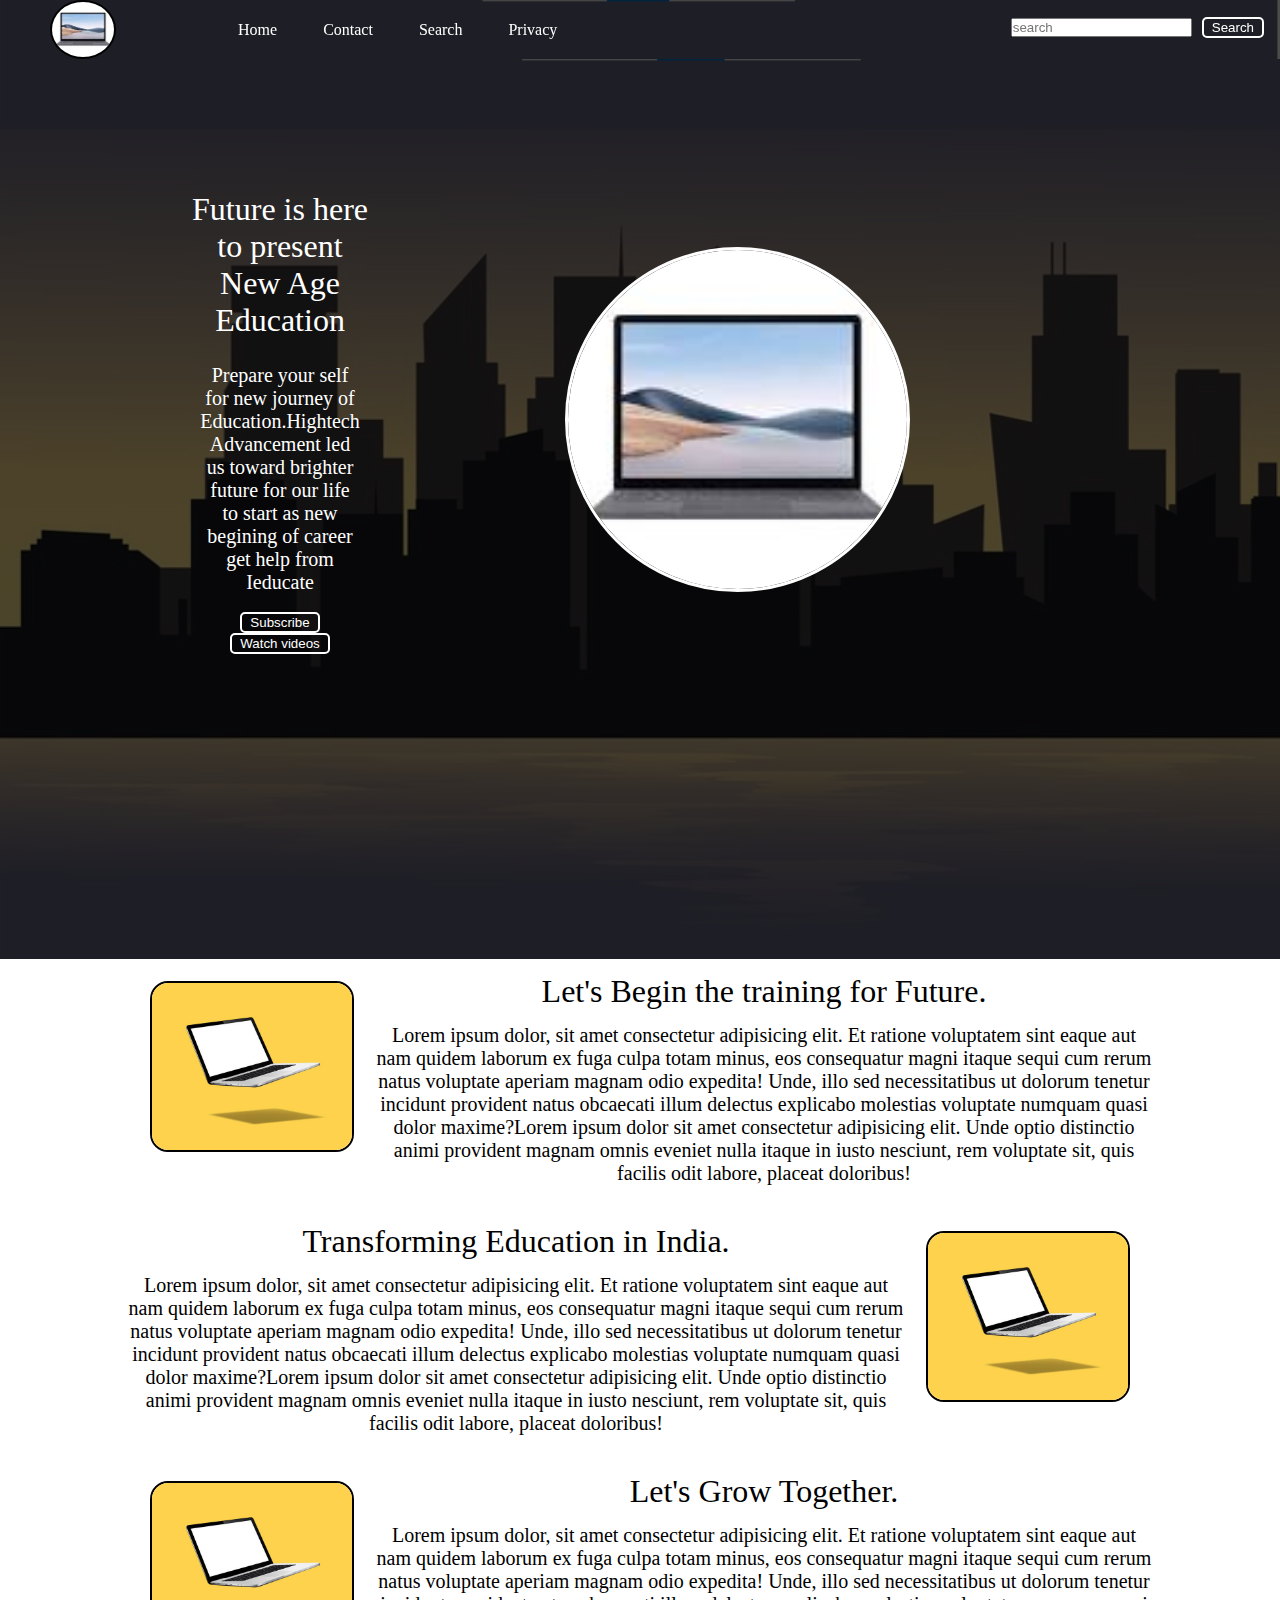
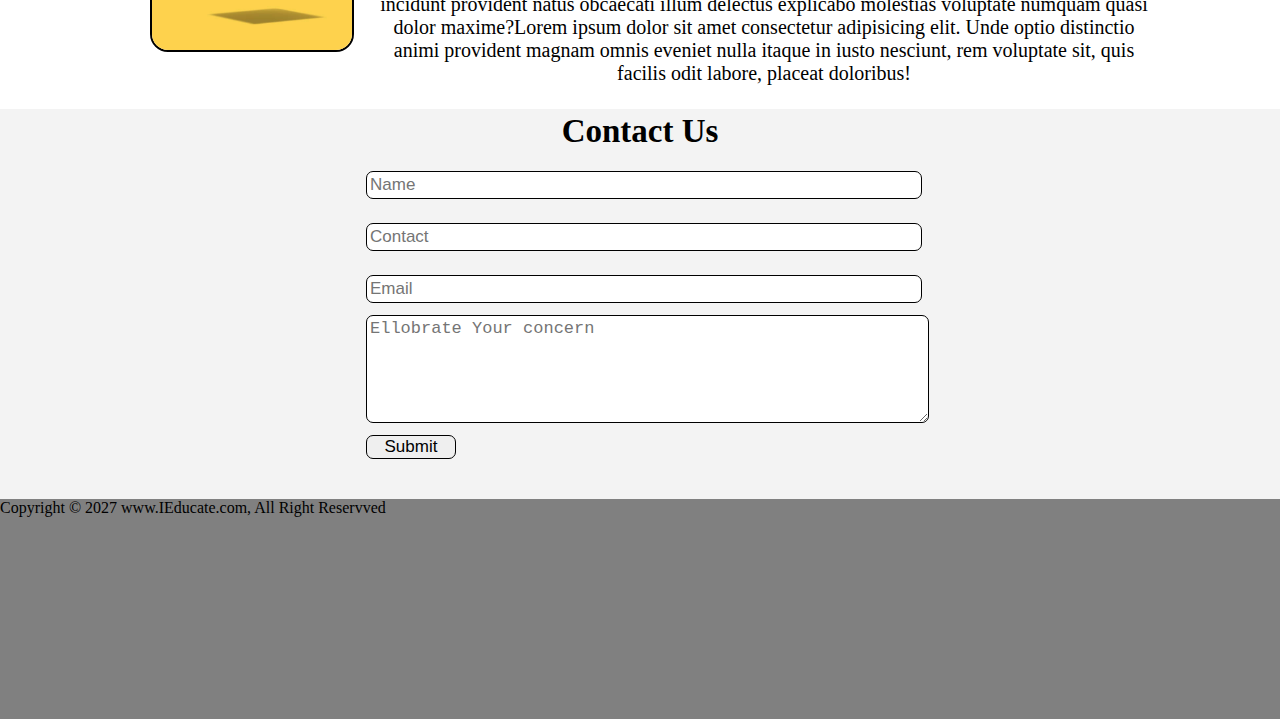
<file: index.html>
<!DOCTYPE html>
<html lang="en">

<head>
    <meta charset="UTF-8">
    <meta http-equiv="X-UA-Compatible" content="IE=edge">
    <meta name="viewport" content="width=device-width, initial-scale=1.0">
    <title>iEducate website-using HTML,CSS,JAVASCRIPT</title>
    <link rel="stylesheet" href="style.css">
</head>

<body>
    <nav class="navbar background">
        <div class="navbar-list">
            <img src="logo.jpg" alt="Laptop logo" class="logo">
            <ul>
                <li><a href="#Home">Home</a></li>
                <li><a href="#Contact">Contact</a></li>
                <li><a href="#Search">Search</a></li>
                <li><a href="#Privacy">Privacy</a></li>
            </ul>
        </div>
        <div class="nav-btn">
            <input type="text" placeholder="search">
            <button class="buttons">Search</button>
        </div>
    </nav>

    <section class="background firstsection">
        <!-- <img src="bg.png" alt="backgroundi img" class="background-img"> -->
        <div class="main-box">
            <div class="firsthalf">
                <p class="big-text">Future is here to present New Age Education</p>
                <p class="small-text">Prepare your self for new journey of Education.Hightech Advancement led us
                    toward brighter future for our life to start as new begining of career get help from Ieducate</p>
                <div class="btn">
                    <button class="buttons">Subscribe</button>
                    <button class="buttons">Watch videos</button>
                </div>
            </div>
            <div class="secondhalf">
                <img src="logo.jpg" alt="logo1">
            </div>
        </div>
    </section>

    <section class="section">
        <div><img src="logo1.jpg" alt="Laptop logo"></div>
        <div class="first">
            <p class="heading">
                Let's Begin the training for Future.
            </p>
            <p class="paras">
                Lorem ipsum dolor, sit amet consectetur adipisicing elit. Et ratione voluptatem sint eaque aut nam
                quidem laborum ex fuga culpa totam minus, eos consequatur magni itaque sequi cum rerum natus voluptate
                aperiam magnam odio expedita! Unde, illo sed necessitatibus ut dolorum tenetur incidunt provident natus
                obcaecati illum delectus explicabo molestias voluptate numquam quasi dolor maxime?Lorem ipsum dolor sit
                amet consectetur adipisicing elit. Unde optio distinctio animi provident magnam omnis eveniet nulla
                itaque in iusto nesciunt, rem voluptate sit, quis facilis odit labore, placeat doloribus!
            </p>
        </div>
    </section>

    <section class="section section-left">
        <div><img src="logo1.jpg" alt="Laptop logo"></div>
        <div class="second">
            <p class="heading">
                Transforming Education in India.
            </p>
            <p class="paras">
                Lorem ipsum dolor, sit amet consectetur adipisicing elit. Et ratione voluptatem sint eaque aut nam
                quidem laborum ex fuga culpa totam minus, eos consequatur magni itaque sequi cum rerum natus voluptate
                aperiam magnam odio expedita! Unde, illo sed necessitatibus ut dolorum tenetur incidunt provident natus
                obcaecati illum delectus explicabo molestias voluptate numquam quasi dolor maxime?Lorem ipsum dolor sit
                amet consectetur adipisicing elit. Unde optio distinctio animi provident magnam omnis eveniet nulla
                itaque in iusto nesciunt, rem voluptate sit, quis facilis odit labore, placeat doloribus!
            </p>
        </div>
    </section>

    <section class="section">
        <div><img src="logo1.jpg" alt="Laptop logo"></div>
        <div class="third">
            <p class="heading">
                Let's Grow Together.
            </p>
            <p class="paras">
                Lorem ipsum dolor, sit amet consectetur adipisicing elit. Et ratione voluptatem sint eaque aut nam
                quidem laborum ex fuga culpa totam minus, eos consequatur magni itaque sequi cum rerum natus voluptate
                aperiam magnam odio expedita! Unde, illo sed necessitatibus ut dolorum tenetur incidunt provident natus
                obcaecati illum delectus explicabo molestias voluptate numquam quasi dolor maxime?Lorem ipsum dolor sit
                amet consectetur adipisicing elit. Unde optio distinctio animi provident magnam omnis eveniet nulla
                itaque in iusto nesciunt, rem voluptate sit, quis facilis odit labore, placeat doloribus!
            </p>
        </div>
    </section>

    <section class="contact">
        <h1 class="text-center">Contact Us</h1>
        <div class="form">
            <input class="form-input" type="text" placeholder="Name">
            <input class="form-input" type="text" placeholder="Contact">
            <input class="form-input" type="text" placeholder="Email">
            <textarea     height: 111px;
            width: 554px;  class="textarea" name="text" id="text" cols="30" rows="10" class="form-input"
                placeholder="Ellobrate Your concern"></textarea>
            <button class="btn-contact">Submit</button>
        </div>
    </section>

    <footer class="footer">
        Copyright &copy; 2027 www.IEducate.com, All Right Reservved
    </footer>

</body>

</html>
</file>
<file: style.css>
*{
    padding: 0;
    margin: 0;
}
.navbar{
    display: flex;
    /* justify-content: center;
    text-align: center; */
    position: sticky;
    cursor: pointer;
    top: 0;
}

.navbar-list{
    display: flex;
    width: 50%;    
    text-align: center;
}
.navbar-list img{
    margin: auto;
    width: 62px;
    height: 55px;
    border: 2px solid black;
    border-radius: 50%;   
}
.navbar-list ul{
    display: flex;
    text-align: center;
    margin: auto;
}
.navbar-list li{
    list-style: none;
}
.navbar-list li a{
    color: white;
    text-decoration: none;
    margin: 15px;
    padding: 8px;
}
.navbar-list li a:hover{
    color: grey;
}
.nav-btn{
    width: 50%;
    text-align: right;
    padding: 17px 10px;
    
}
.search{
    border-radius: 4px;
    margin-left: 4px;
}
.background{
    background: rgba(0, 0, 0, 0.7) url('../bg.png');
    background-size: cover;  
    background-blend-mode: darken; 
}
.firstsection{
    height: 100vh;
}
.main-box{
    display: flex;
    justify-content: center;
    text-align: center;
    margin: auto;
    max-width: 70%;
    color: white;
    height: 80%;
}
.firsthalf{
    width: 80%;
    display: flex;
    flex-direction: column;
    justify-content: center;
}
.big-text{
    margin: 7px;
    font-size: 32px;
}
.small-text{
    margin: 18px;
    font-size: 20px;
}
.secondhalf{
    display: flex;
    margin: 15px;
    justify-content: center;
    /* padding: 77px; */
}
.secondhalf img{
    /* width: 80%;
    height: 54%; */
    border: 3px solid rgb(255, 254, 254);
    border-radius: 50%;
    margin: 25%;
}
.buttons{
    padding: 1px 8px;
    border-radius: 5px;
    background: none;
    border: 2px solid white;
    color: white;
    margin: 0px 6px;
}
.section{
    height: 250px;
    display: flex;
    text-align: center;    
    justify-content: space-evenly;
    max-width: 80%;
    margin: auto;
}
.section img{
    width: 200px;
    border:2px solid black;
    border-radius: 18px;
    margin: 22px;
    
}
.heading{
    font-size: 32px;
    padding: 14px;
}
.paras{
    font-size: 20px;
}
.section-left{
    flex-direction: row-reverse;
}
.contact{
    height: 390px;
    background-color: #f3f3f3;
}
.text-center{
    font-size:33px;
    text-align: center;
    padding: 4px;
}
.form{
    max-width: 548px;
    margin: 5px auto;
}
.form-input{
    width: 100%;
    margin: 12px 0px;
    font-size: 17px;
    padding: 3px;
    border: 1px solid black;
    border-radius: 7px;
}
.textarea{
    width: 555px;
    height: 100px;
    padding: 3px;
    border: 1px solid black;
    border-radius: 7px;
    font-size: 17px;
}
.btn-contact{
    width: 50%;
    max-width: 90px;
    text-align: center;
    margin: 8px 0px;
    padding: 1px;
    border: 1px solid black;
    border-radius: 7px;
    font-size: 17px;
}
.footer{
    height: 220px;
    background-color: gray;
}
</file>
